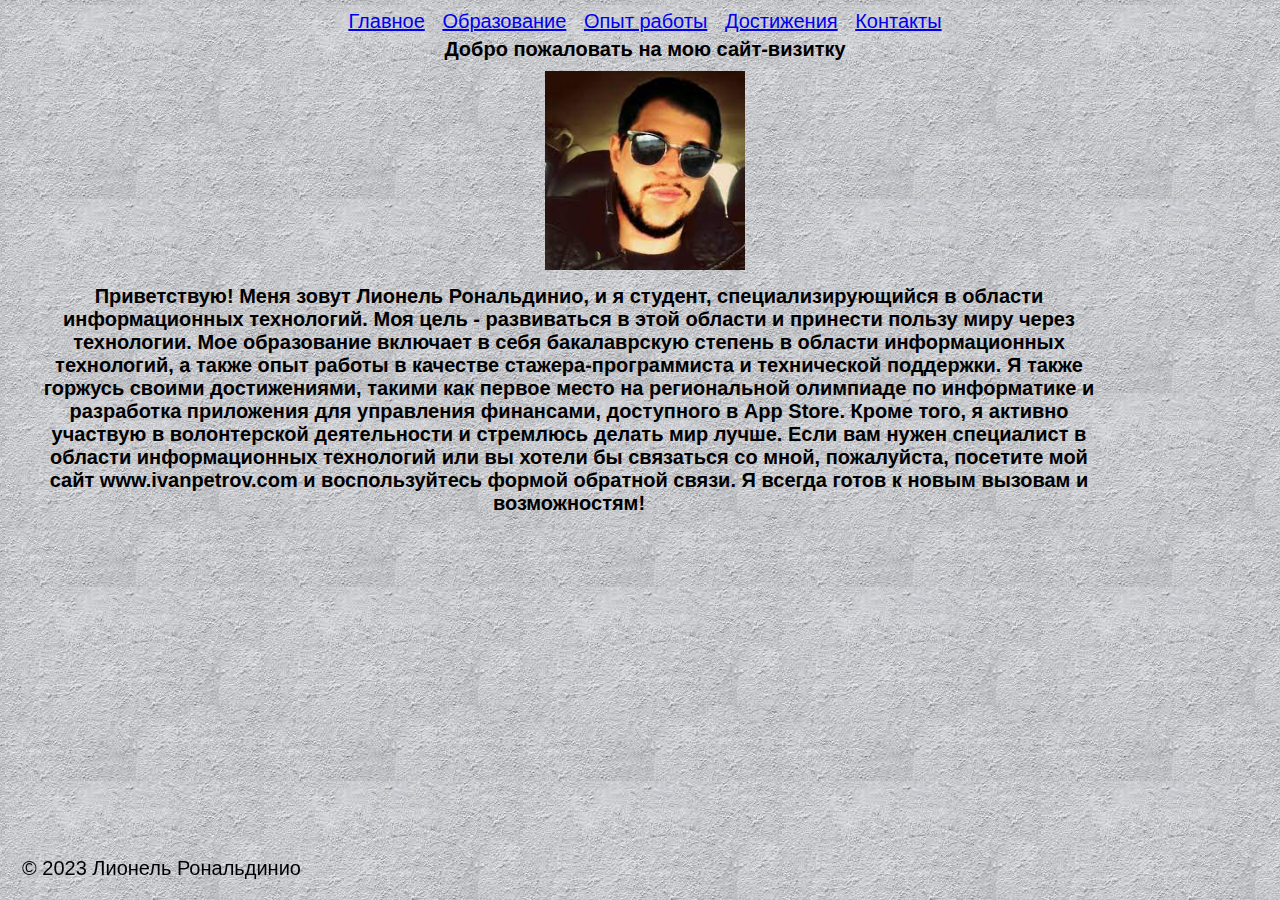
<file: визитка.html>
<!DOCTYPE html>
<html lang="en">
<head>
    <meta charset="UTF-8">
    <meta name="viewport" content="width=device-width, initial-scale=1.0">
    <title>Сайт-визитка студента</title>
    <link rel="stylesheet" href="визитка.css">
</head>
<body background="[data-uri]">
    <center>
        <ul>
            <a href="https://userq-ops.github.io/Glavnyi-php/">Главное</a>
            <a href="https://userq-ops.github.io/Education-php/">Образование</a>
            <a href="https://userq-ops.github.io/Opyt-php/">Опыт работы</a>
            <a href="https://userq-ops.github.io/Achivment-php/">Достижения</a>
            <a href="https://userq-ops.github.io/Contact-php/">Контакты</a>
        </ul>
    </center>
    <header>
        <center>
        <h1>Добро пожаловать на мою сайт-визитку</h1>
        <img src="[data-uri]" alt="Фото студента" width="200px">
    </header>
</center style="margin">
    <center style="padding-left: 0ch"> 
    <div>
        <h1 style="font-size: 20px; border: 20px; padding-right: 150px;">Приветствую! Меня зовут Лионель Рональдинио, и я студент, специализирующийся в области информационных технологий. Моя цель - развиваться в этой области и принести пользу миру через технологии.

            Мое образование включает в себя бакалаврскую степень в области информационных технологий, а также опыт работы в качестве стажера-программиста и технической поддержки. Я также горжусь своими достижениями, такими как первое место на региональной олимпиаде по информатике и разработка приложения для управления финансами, доступного в App Store.
            
            Кроме того, я активно участвую в волонтерской деятельности и стремлюсь делать мир лучше. Если вам нужен специалист в области информационных технологий или вы хотели бы связаться со мной, пожалуйста, посетите мой сайт www.ivanpetrov.com и воспользуйтесь формой обратной связи. Я всегда готов к новым вызовам и возможностям!</h1>
    </div>
    </center>
    <footer style="font-size: 20px;">
        <p>&copy; 2023 Лионель Рональдинио</p>
    </footer>
</body>
</html>
</file>
<file: визитка.css>
* {
    margin-bottom: 10px 0;
    padding-left: 2px;
    margin: 5px;
    font-size: 20px;
    font-family: sans-serif;
}

footer {
    position: fixed;
    bottom: 0; 
    left: 0; 
    width: 100%;  
    padding: 10px; 
}
</file>
